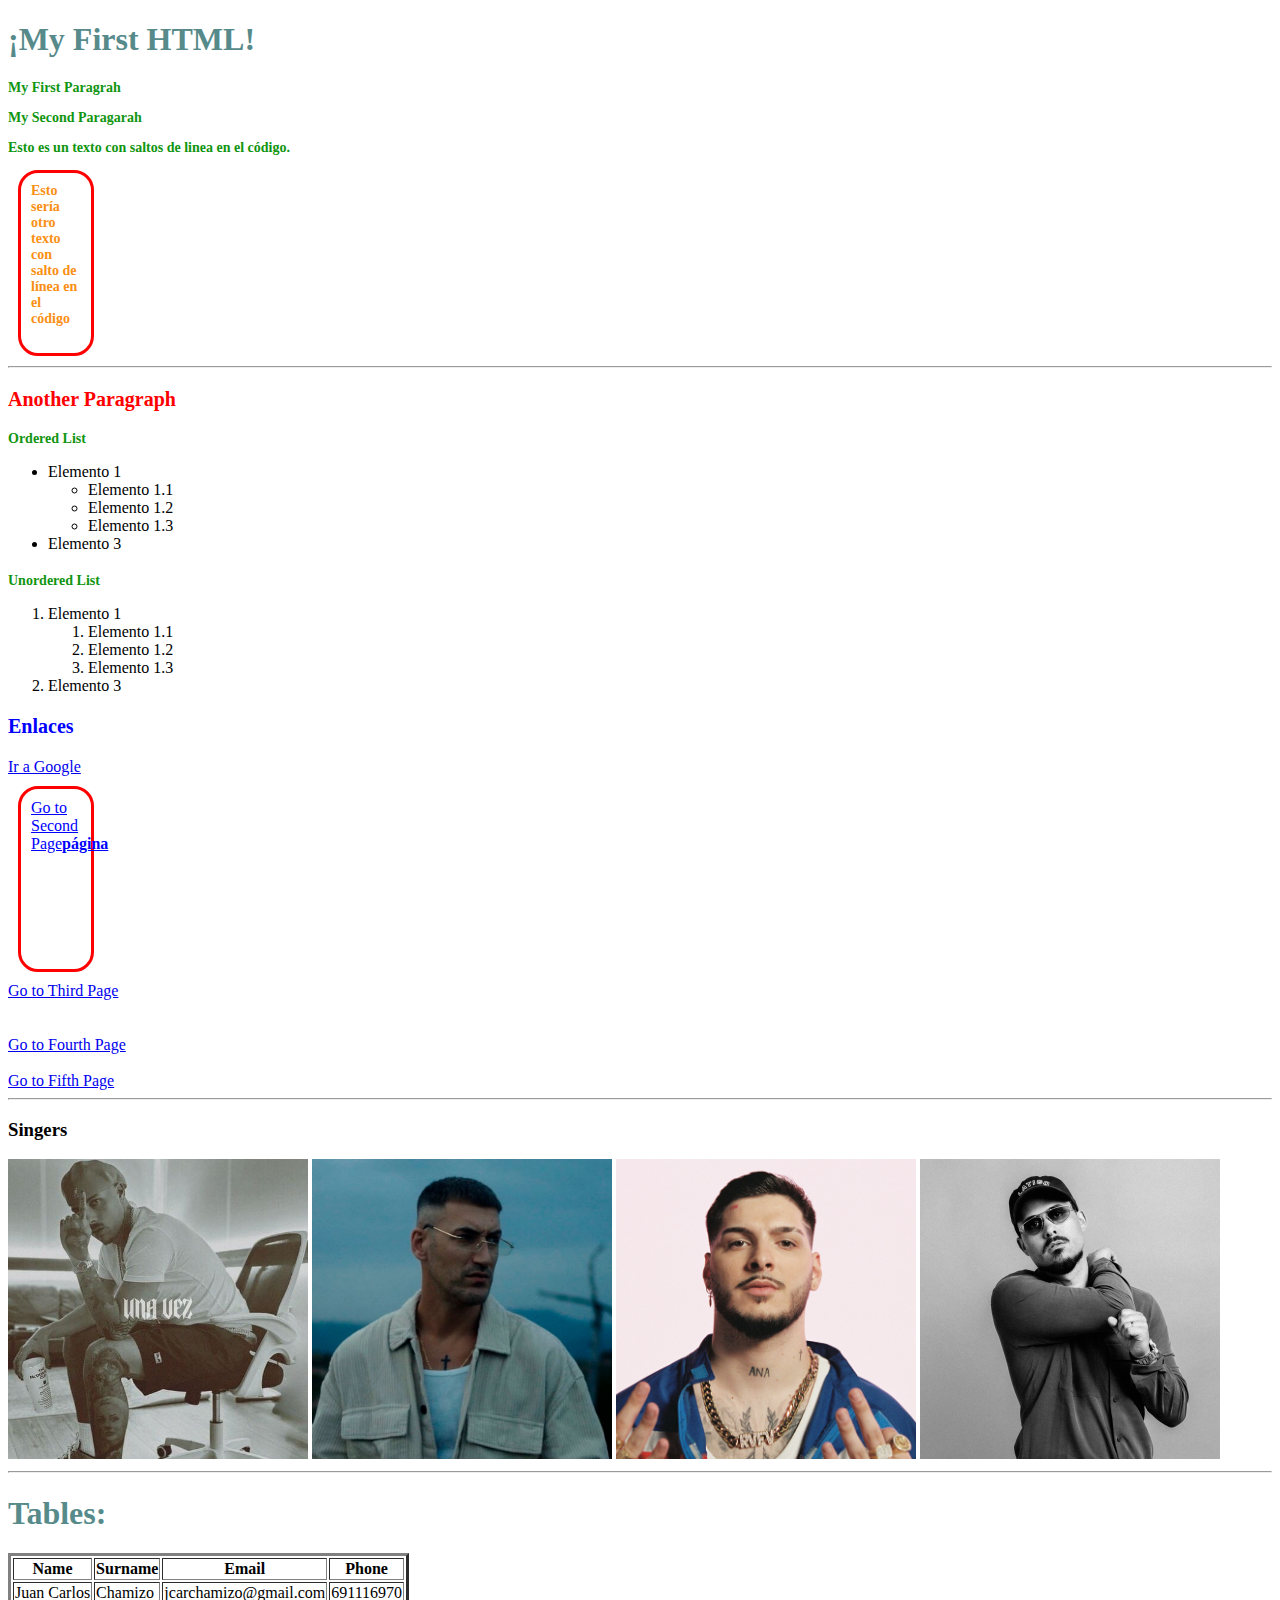
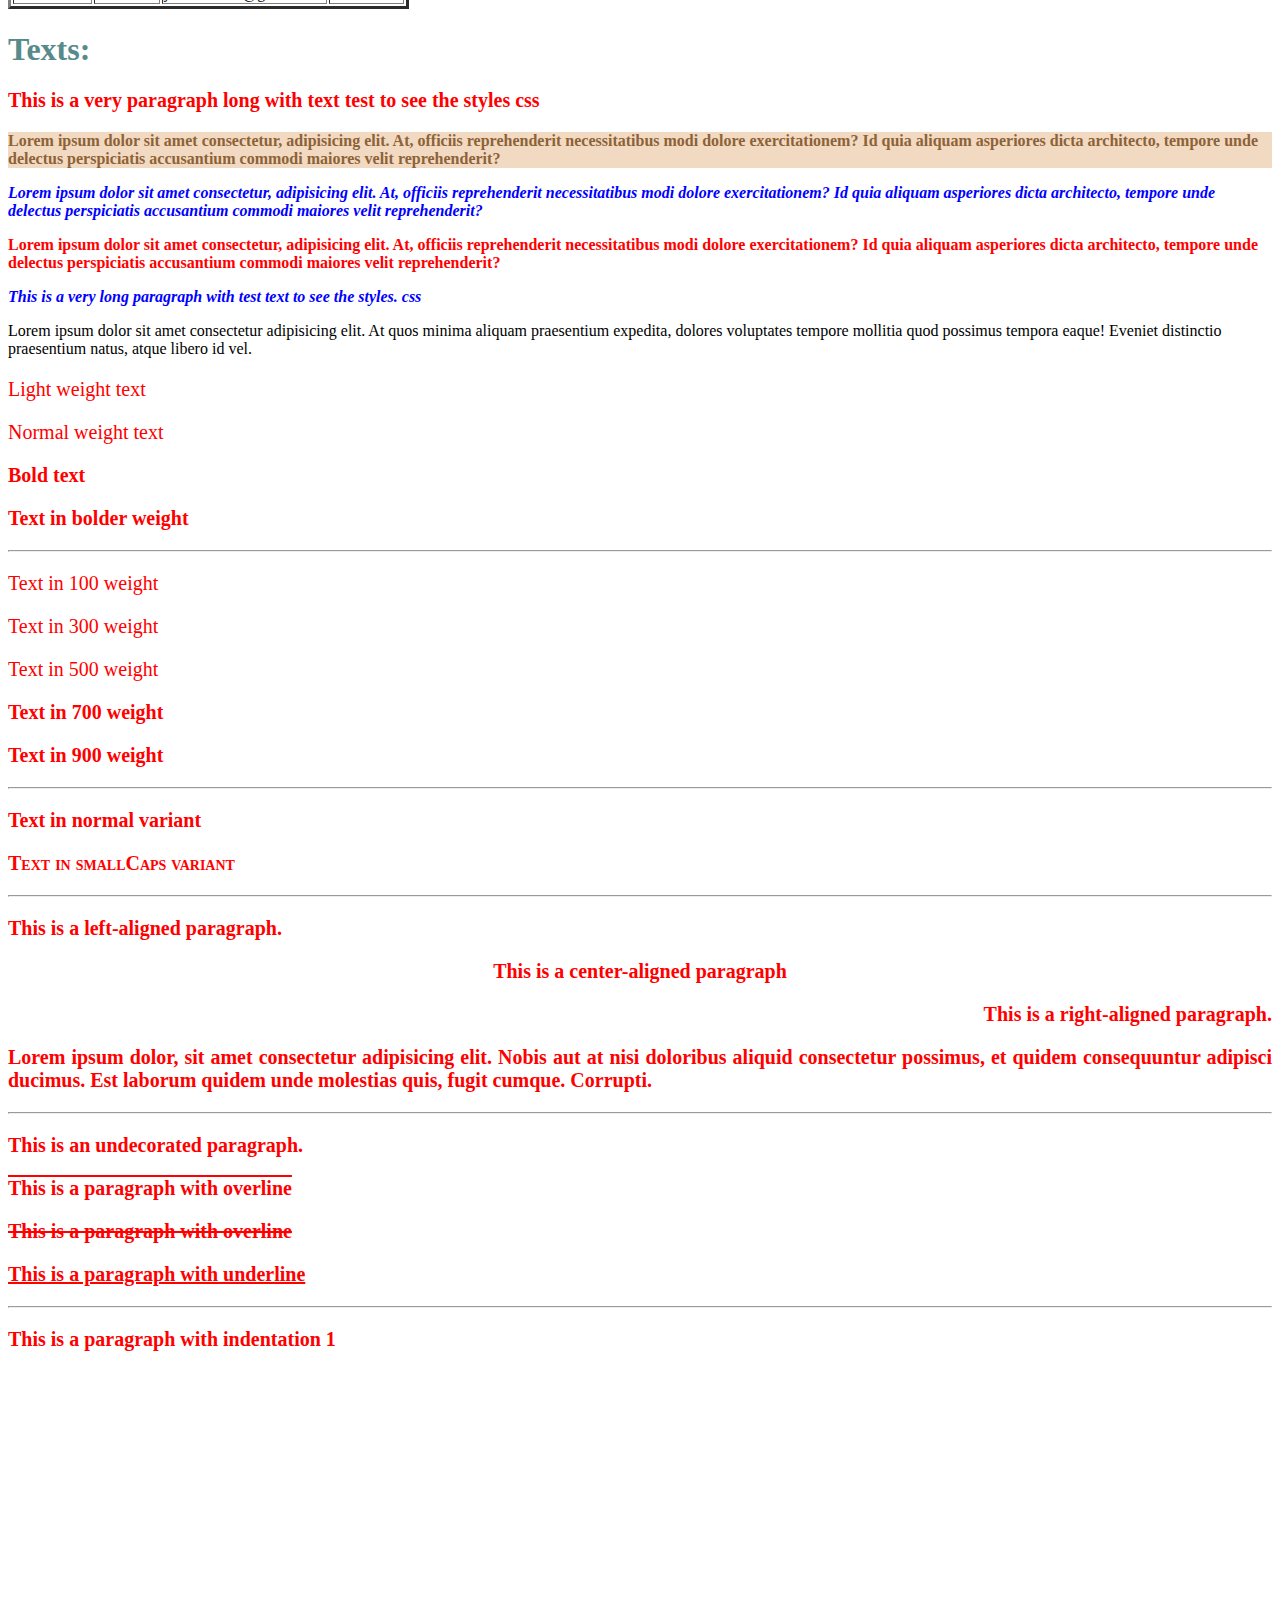
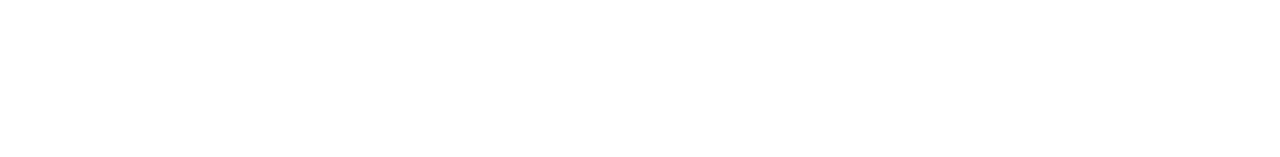
<file: index.html>
<!DOCTYPE html>
<html lang="en">
<head>
    <meta charset="UTF-8">
    <meta name="viewport" content="width=device-width, initial-scale=1.0">
    <link rel="stylesheet" href="style/style.css">
    <title>¡My First HTML!</title>
</head>
<body>
        <h1>¡My First HTML!</h1>

        <!-- <h2>¡Mi primer HTML!</h2> 
        <h3>¡My First HTML!</h3> 
        <h4>¡My First HTML!</h4> 
        <h5>¡My First HTML!</h5> 
        <h6>¡My First HTML!</h6>  -->

        <p class="customClass">My First Paragrah</p>
        <p class="customClass">My Second Paragarah</p>

        <p class="customClass">Esto es un texto
        con saltos de linea en 
        el código.</p>

        <p class="customClass patata spaceAndBorder">Esto sería otro texto con <br> salto de línea en el código</p>

        <hr>

        <p>Another Paragraph</p>

        <p class="customClass">Ordered List
            <ul>
                <li>Elemento 1</li>                
                <ul>
                    <li>Elemento 1.1</li>
                    <li>Elemento 1.2</li>
                    <li>Elemento 1.3</li>
                </ul>                
                <li>Elemento 3</li>
            </ul>
        </p>

        <p class="customClass">Unordered List
            <ol>
                <li>Elemento 1</li>
                <ol>
                    <li class="cus">Elemento 1.1</li>
                    <li>Elemento 1.2</li>
                    <li>Elemento 1.3</li>
                </ol>
                <li>Elemento 3</li>
            </ol>
        </p>

        <p style="color: blue;">Enlaces</p> 

        <a href="https://www.google.com" target="_blank">Ir a Google</a>

        <div class="spaceAndBorder">
            <a id="myLink" href="page2.html">Go to Second Page<strong>página</strong></a>
        </div>

        <div id="myLink2">
            <a href="folder/page3.html">Go to Third Page</a>
        </div>

        <br><br>

        <a href="folder/subfolder/page4.html">Go to Fourth Page</a>

        <br><br>

        <a href="folder/subfolder2/page5.html">Go to Fifth Page</a>

        <hr>
        
        <h3>Singers</h3>

        <img src="img/jabecia.jpg" alt="J Abecia" width="300px">

        <img src="img/jpfernandez.jpg" alt="JP Fernández" width="300px">

        <img src="img/rvfv.jpg" alt="Rvfv" width="300px">

        <img src="img/dellafuente.jpg" alt="Rvfv" width="300px">

        <hr>

        <h1>Tables:</h1>

        <table border="3">
            <tr>
                <th>Name</th>
                <th>Surname</th>
                <th>Email</th>
                <th>Phone</th>
            </tr>
            
            <tr>
                <td>Juan Carlos</td>
                <td>Chamizo</td>
                <td>jcarchamizo@gmail.com</td>
                <td>691116970</td>
            </tr>
        </table>
    
        <h1>Texts:</h1>

    <p>This is a very paragraph <span style="color: red;">long with text</span> test to see the styles css</p>

    <p class="cursiv">Lorem ipsum dolor sit amet consectetur, adipisicing elit. At, officiis reprehenderit necessitatibus modi dolore exercitationem? Id quia aliquam asperiores dicta architecto, tempore unde delectus perspiciatis accusantium commodi maiores velit reprehenderit?</p>

    <p class="geor">Lorem ipsum dolor sit amet consectetur, adipisicing elit. At, officiis reprehenderit necessitatibus modi dolore exercitationem? Id quia aliquam asperiores dicta architecto, tempore unde delectus perspiciatis accusantium commodi maiores velit reprehenderit?</p>

    <p class="fant">Lorem ipsum dolor sit amet consectetur, adipisicing elit. At, officiis reprehenderit necessitatibus modi dolore exercitationem? Id quia aliquam asperiores dicta architecto, tempore unde delectus perspiciatis accusantium commodi maiores velit reprehenderit?</p>

    <div class="fant">
        <p class="geor">This is a very long paragraph with test text to see the styles. css</p>

        Lorem ipsum dolor sit amet consectetur adipisicing elit. At quos minima aliquam praesentium expedita, dolores voluptates tempore mollitia quod possimus tempora eaque! Eveniet distinctio praesentium natus, atque libero id vel.
    </div>

    <p class="weightLighter">Light weight text</p>

    <p class="weightNormal">Normal weight text</p>

    <p class="weightBold">Bold text</p>

    <p class="weightBolder">Text in bolder weight</p>

    <hr>

    <p class="weight100">Text in 100 weight</p>
    <p class="weight300">Text in 300 weight</p>
    <p class="weight500">Text in 500 weight</p>
    <p class="weight700">Text in 700 weight</p>
    <p class="weight900">Text in 900 weight</p>

    <hr>

    <p class="variantNormal">Text in normal variant</p>
    <p class="variantSmallCaps">Text in smallCaps variant</p>

    <hr>

    <p class="alignLeft">This is a left-aligned paragraph.</p>

    <p class="alignCenter">This is a center-aligned paragraph</p>

    <p class="alignRight">This is a right-aligned paragraph.</p>

    <p class="alignJustify">Lorem ipsum dolor, sit amet consectetur adipisicing elit. Nobis aut at nisi doloribus aliquid consectetur possimus, et quidem consequuntur adipisci ducimus. Est laborum quidem unde molestias quis, fugit cumque. Corrupti.</p>

    <hr>

    <p class="textDecorationNone">This is an undecorated paragraph.</p>

    <p class="textDecorationOverline">This is a paragraph with overline</p>

    <p class="textDecorationLineThrough">This is a paragraph with overline</p>

    <p class="textDecorationUnderline">This is a paragraph with underline</p>

    <hr>

    <p class="indent1">This is a paragraph with indentation 1</p>

    <br><br><br><br><br><br><br><br><br><br><br><br><br><br><br><br><br><br><br><br><br>

    </body>
</html>
</file>
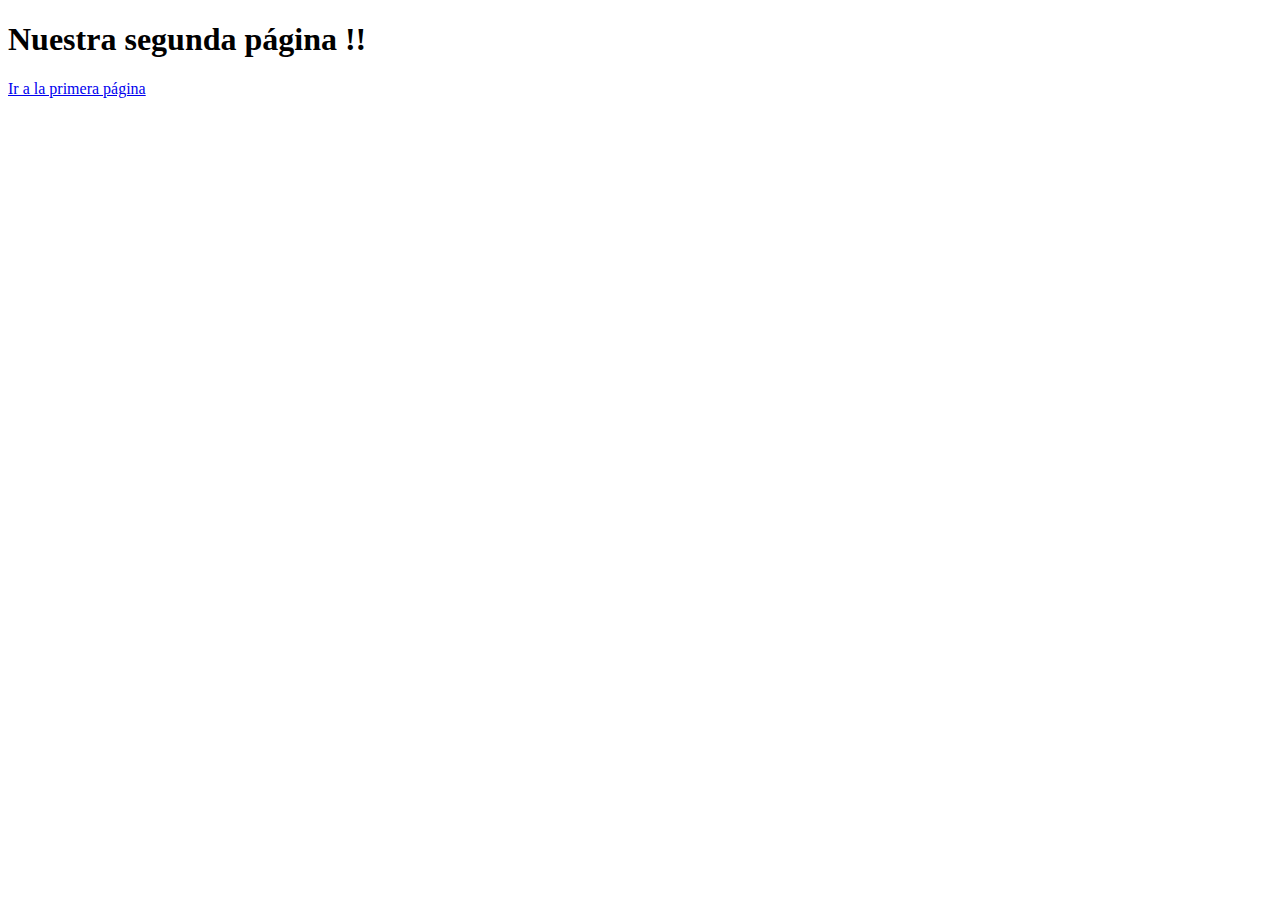
<file: page2.html>
<!DOCTYPE html>
<html lang="en">
<head>
    <meta charset="UTF-8">
    <meta name="viewport" content="width=device-width, initial-scale=1.0">
    <title>Document</title>
</head>
<body>
    <h1>Nuestra segunda página !!</h1>

    <a href="index.html">Ir a la primera página</a>
</body>
</html>
</file>
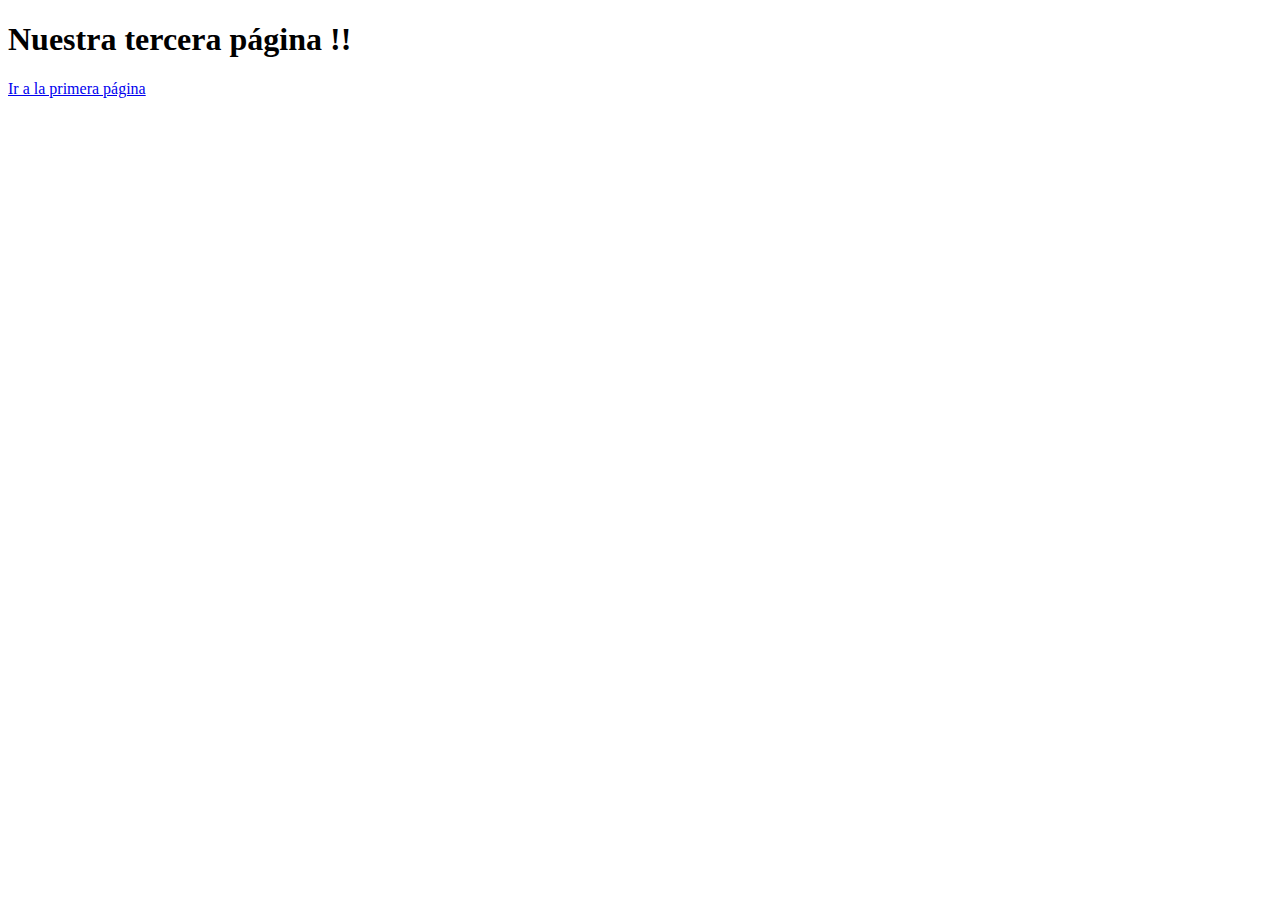
<file: folder/page3.html>
<!DOCTYPE html>
<html lang="en">
<head>
    <meta charset="UTF-8">
    <meta name="viewport" content="width=device-width, initial-scale=1.0">
    <title>Document</title>
</head>
<body>
    <h1>Nuestra tercera página !!</h1>

    <a href="../index.html">Ir a la primera página</a>
</body>
</html>
</file>
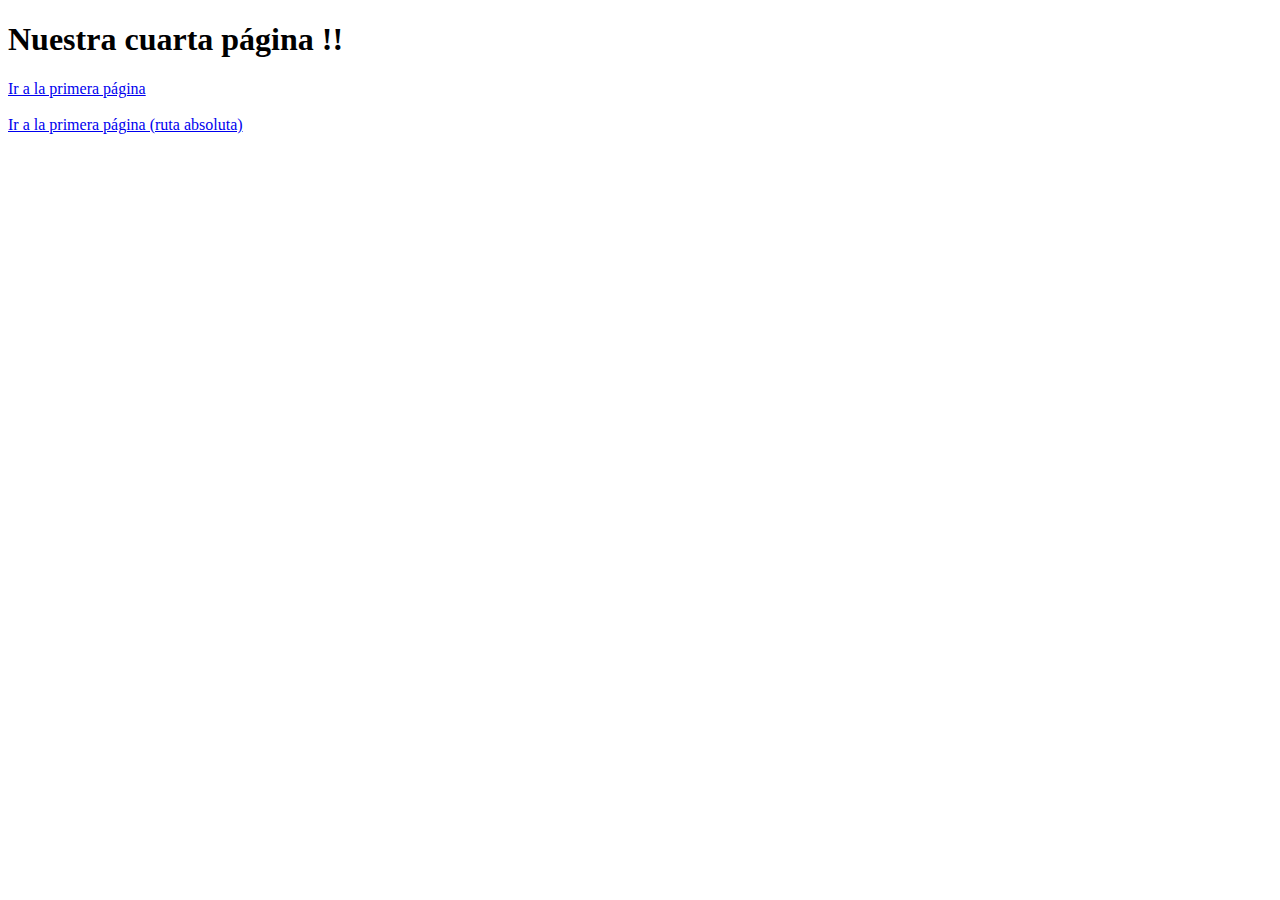
<file: folder/subfolder/page4.html>
<!DOCTYPE html>
<html lang="en">
<head>
    <meta charset="UTF-8">
    <meta name="viewport" content="width=device-width, initial-scale=1.0">
    <title>Document</title>
</head>
<body>
    <h1>Nuestra cuarta página !!</h1>
    <a href="../../index.html">Ir a la primera página</a>
    <br><br>
    <a href="/index.html">Ir a la primera página (ruta absoluta)</a>
</body>
</html>
</file>
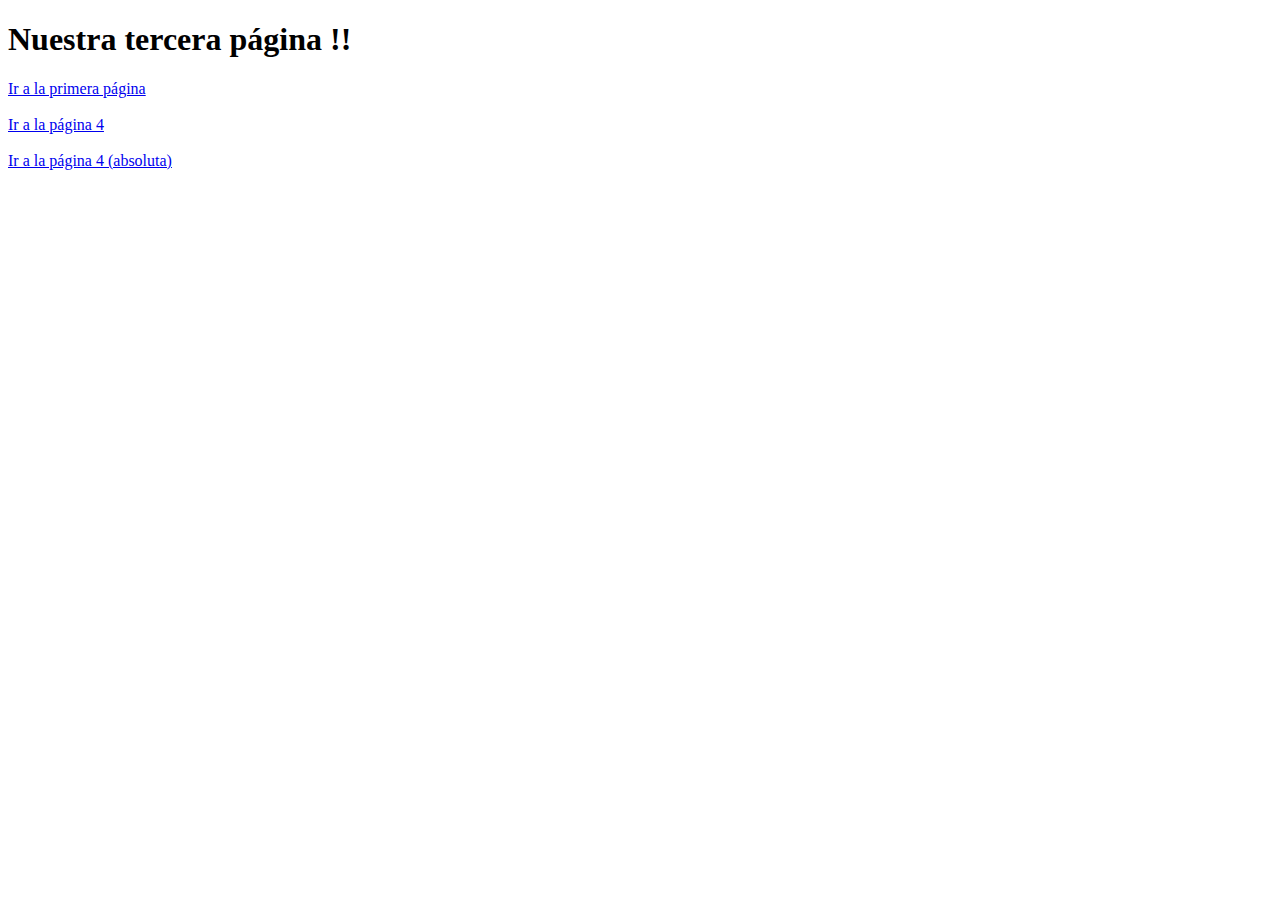
<file: folder/subfolder2/page5.html>
<!DOCTYPE html>
<html lang="en">
<head>
    <meta charset="UTF-8">
    <meta name="viewport" content="width=device-width, initial-scale=1.0">
    <title>Document</title>
</head>
<body>
    <h1>Nuestra tercera página !!</h1>

    <a href="/index.html">Ir a la primera página</a>

    <br><br>

    <a href="../subfolder/page4.html">Ir a la página 4</a>

    <br><br>

    <a href="/folder/subfolder/page4.html">Ir a la página 4 (absoluta)</a>
</body>
</html>
</file>
<file: style/style.css>
p{
    color: red;
    font-size: 20px;
    font-weight: bold;
    /* text-align: center;     */
    
}

.spaceAndBorder{
    padding: 10px;
    margin: 10px;
    border: 3px solid rgb(255, 0, 0);
    border-radius: 20px;

    width: 50px;
    height: 160px;    
}

.patata{
    color: rgb(250, 143, 19);
}

.customClass{
    color: rgb(16, 149, 16);
    font-size: 14px;    
}



.links{
    color: rgb(16, 149, 16);
    font-size: 14px;
}

#myLink{
    color: blue;
}

h1{
    color:rgb(87, 138, 138)
}

.cursiv{
    font-family: cursive;
    font-size: 1em;
    color: #8d6237; /* RGB - 00 00 00 */
    background-color: #f2dac2;
}

.geor{
    font-family: Georgia, 'Times New Roman', Times, serif;
    font-size: 16px;
    font-style: italic;
    color: rgb(0, 0, 256);
}

.fant{
    font-family: fantasy;
    font-size: medium;
}

.patata{
    color: rgb(250, 143, 19);
    
}

.weightLighter{
    font-weight: lighter;
}

.weightNormal{
    font-weight: normal;
}

.weightBold{
    font-weight: bold;
}

.weightBolder{
    font-weight: bolder;
}

.weight100{
    font-weight: 100;
}

.weight300{
    font-weight: 300;
}

.weight500{
    font-weight: 500;
}

.weight700{
    font-weight: 700;
}

.weight900{
    font-weight: 900;
}

.variantNormal{
    font-variant: normal;
}

.variantSmallCaps{
    font-variant: small-caps;
}

.alignLeft{
    text-align: left;
}

.alignCenter{
    text-align: center;
}

.alignRight{
    text-align: right;
}

.alignJustify{
    text-align: justify;
}

.textDecorationNone{
    text-decoration: none;
}

.textDecorationLineThrough{
    text-decoration: line-through;
}

.textDecorationOverline{
    text-decoration: overline;
}

.textDecorationUnderline{
    text-decoration: underline;
}
</file>
